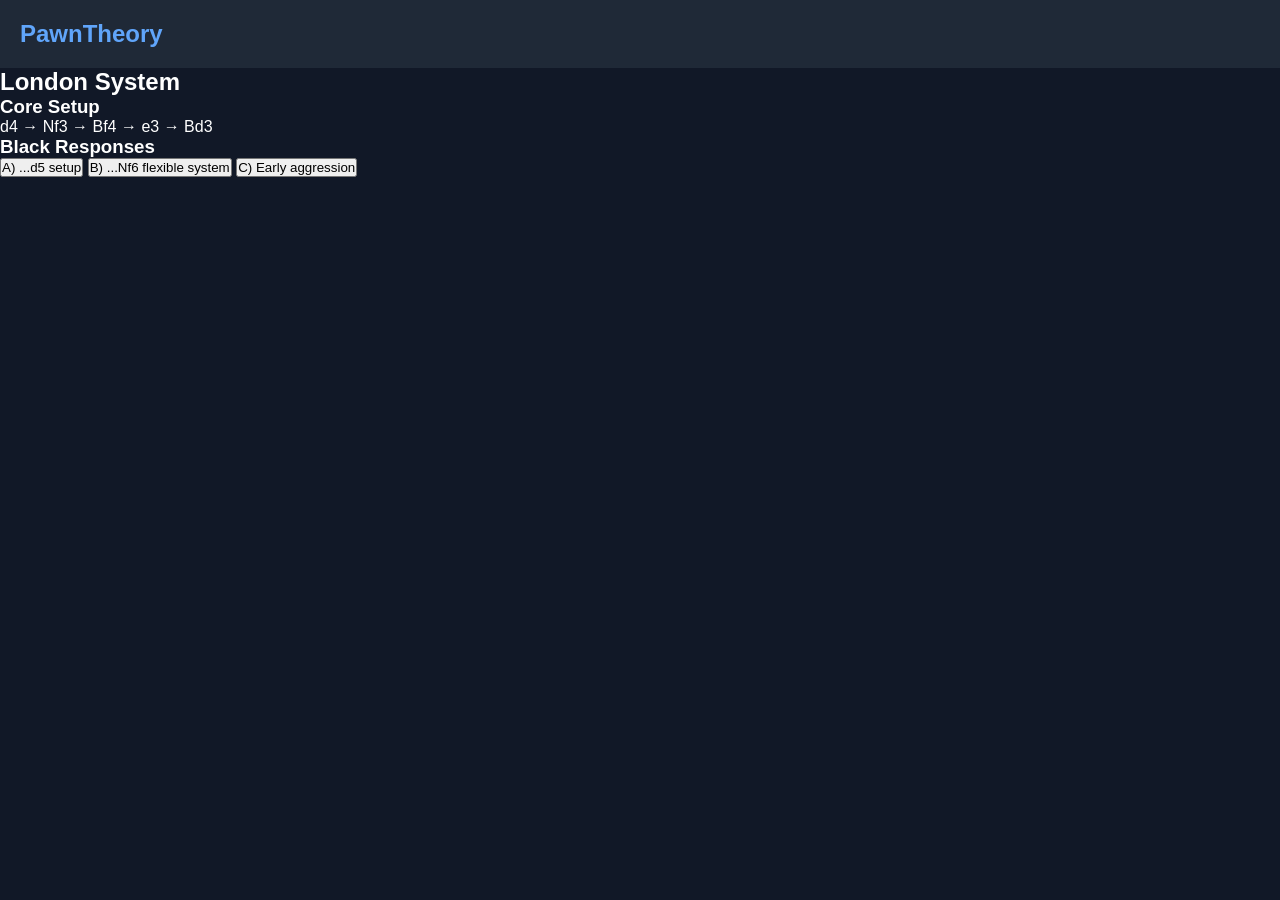
<file: openings/london.html>
<!DOCTYPE html>
<html>
<head>
  <title>London System - PawnTheory</title>
  <link rel="stylesheet" href="../style.css">
</head>
<body>

<nav>
  <h1>PawnTheory</h1>
</nav>

<div class="lesson">

  <h2>London System</h2>

  <h3>Core Setup</h3>
  <p>d4 → Nf3 → Bf4 → e3 → Bd3</p>

  <h3>Black Responses</h3>

  <button onclick="choose('A')">A) ...d5 setup</button>
  <button onclick="choose('B')">B) ...Nf6 flexible system</button>
  <button onclick="choose('C')">C) Early aggression</button>

  <p id="explanation"></p>

</div>

<script>
function choose(line) {
  const text = document.getElementById("explanation");

  if (line === "A") {
    text.innerText = "Solid center fight. You mirror structure and play slow chess.";
  }

  if (line === "B") {
    text.innerText = "Flexible development. Just keep your structure tight and don't panic.";
  }

  if (line === "C") {
    text.innerText = "If Black overextends early, you punish with simple development and center control.";
  }
}
</script>

</body>
</html>
</file>
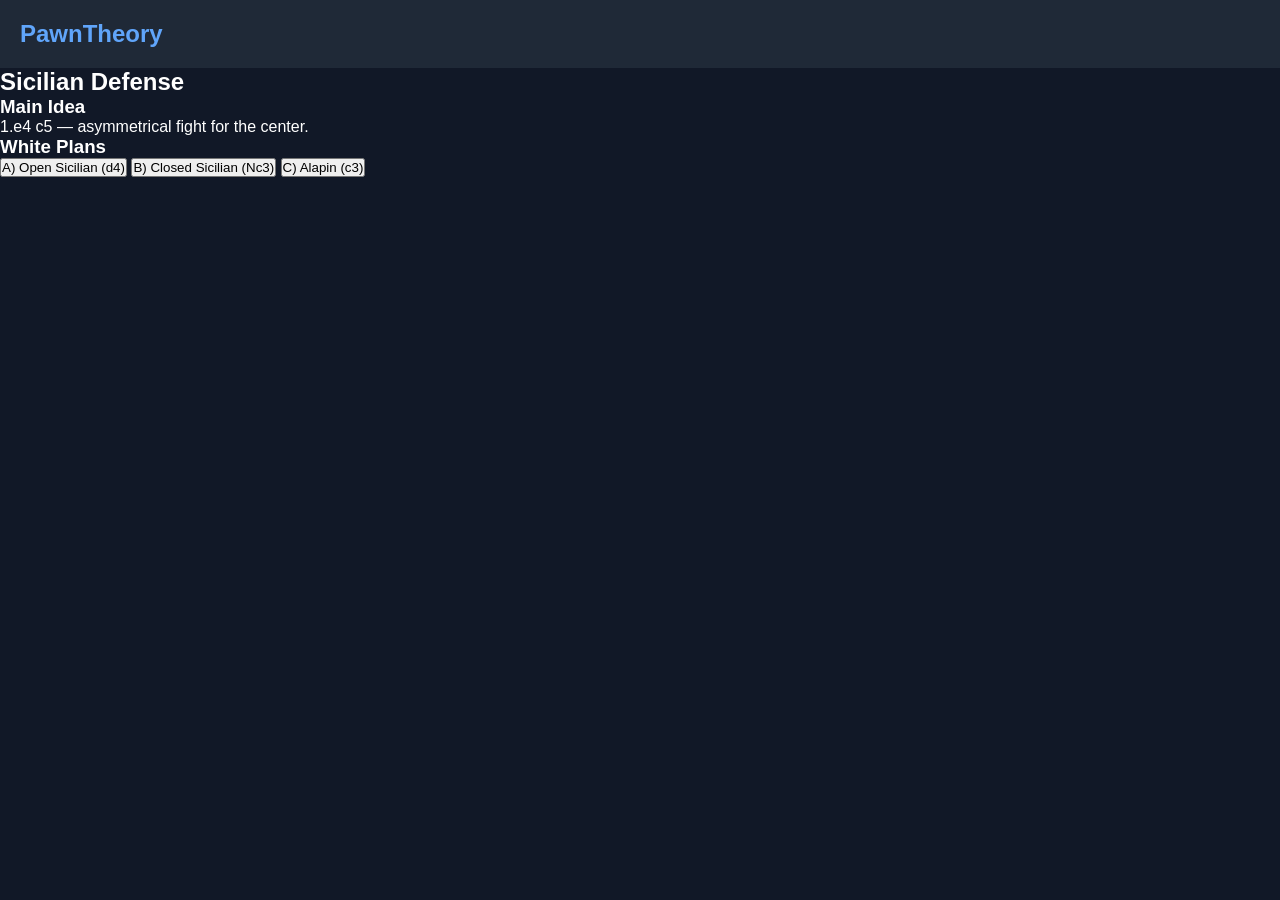
<file: openings/sicilian.html>
<!DOCTYPE html>
<html>
<head>
  <title>Sicilian Defense - PawnTheory</title>
  <link rel="stylesheet" href="../style.css">
</head>
<body>

<nav>
  <h1>PawnTheory</h1>
</nav>

<div class="lesson">

  <h2>Sicilian Defense</h2>

  <h3>Main Idea</h3>
  <p>1.e4 c5 — asymmetrical fight for the center.</p>

  <h3>White Plans</h3>

  <button onclick="choose('A')">A) Open Sicilian (d4)</button>
  <button onclick="choose('B')">B) Closed Sicilian (Nc3)</button>
  <button onclick="choose('C')">C) Alapin (c3)</button>

  <p id="explanation"></p>

</div>

<script>
function choose(line) {
  const text = document.getElementById("explanation");

  if (line === "A") {
    text.innerText = "Open Sicilian: sharp, tactical, full of theory battles.";
  }

  if (line === "B") {
    text.innerText = "Closed Sicilian: slower buildup, kingside attacks.";
  }

  if (line === "C") {
    text.innerText = "Alapin: reduces theory, stabilizes the center early.";
  }
}
</script>

</body>
</html>
</file>
<file: style.css>
* {
  margin: 0;
  padding: 0;
  box-sizing: border-box;
}

body {
  background: #111827;
  color: white;
  font-family: Arial, sans-serif;
}

nav {
  background: #1f2937;
  padding: 20px;
}

nav h1 {
  color: #60a5fa;
}

.hero {
  text-align: center;
  padding: 60px 20px;
}

.hero h2 {
  font-size: 3rem;
  margin-bottom: 15px;
}

.hero p {
  color: #cbd5e1;
  margin-bottom: 25px;
}

#searchBar {
  width: 350px;
  max-width: 90%;
  padding: 12px;
  border: none;
  border-radius: 8px;
  font-size: 16px;
}

.grid {
  display: grid;
  grid-template-columns: repeat(auto-fit, minmax(250px, 1fr));
  gap: 20px;
  padding: 30px;
}

.card {
  background: #1f2937;
  padding: 20px;
  border-radius: 12px;
  transition: 0.2s;
  cursor: pointer;
}

.card:hover {
  transform: translateY(-5px);
}

.card h3 {
  color: #60a5fa;
  margin-bottom: 10px;
}
</file>
